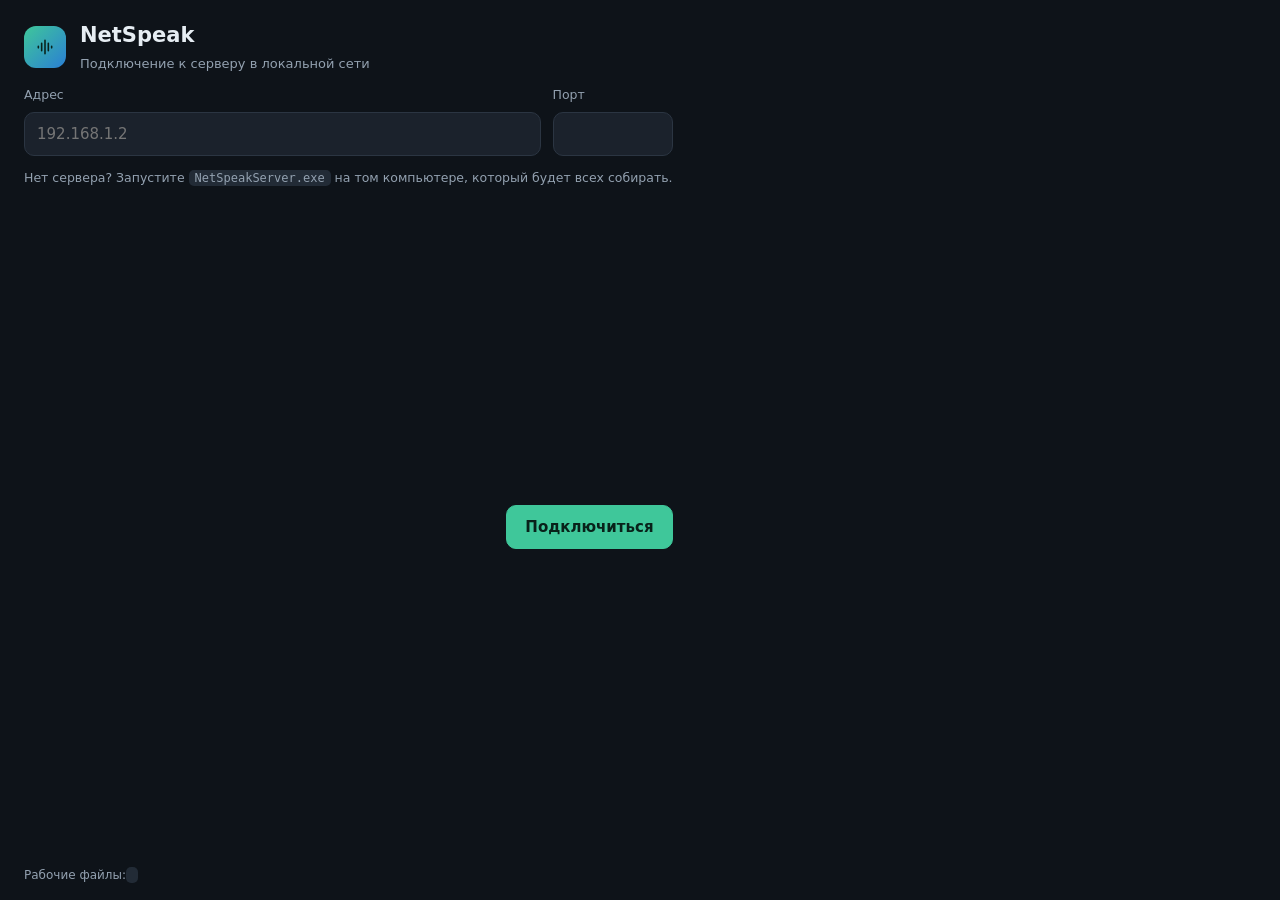
<file: src/launcher_ui/client.html>
<!DOCTYPE html>
<html lang="ru">
<head>
<meta charset="utf-8">
<title>NetSpeak</title>
<link rel="stylesheet" href="launcher.css">
</head>
<body>

<!-- Знак — тот же, что в приложении: тот же path и те же размеры.
     Держим его символом и ссылкой, как в src/web/index.html, чтобы правка
     знака в одном месте не расходилась с другим. -->
<svg width="0" height="0" style="position:absolute"><defs>
  <symbol id="i-wave" viewBox="0 0 24 24"><path d="M4 11v2M8 7.5v9M12 4v16M16 7.5v9M20 11v2"/></symbol>
</defs></svg>

<!-- Клиент только подключается: сервер запускается отдельной программой
     NetSpeakServer.exe. Здесь — адрес, по которому он работает. -->
<section class="screen is-active" id="scr-join">
  <header class="head head--row">
    <span class="mark" aria-hidden="true">
      <svg viewBox="0 0 24 24"><use href="#i-wave"/></svg>
    </span>
    <div>
      <h1>NetSpeak</h1>
      <p class="sub">Подключение к серверу в локальной сети</p>
    </div>
  </header>

  <div class="fields">
    <label class="field">
      <span>Адрес</span>
      <input type="text" id="hostIn" placeholder="192.168.1.2" autocomplete="off" spellcheck="false">
    </label>

    <label class="field">
      <span>Порт</span>
      <input type="number" id="portIn2" min="2" max="65535" step="1">
    </label>
  </div>

  <p class="hint" id="lastHint" hidden></p>

  <p class="hint hint--dim">
    Нет сервера? Запустите <code>NetSpeakServer.exe</code> на том компьютере,
    который будет всех собирать.
  </p>

  <p class="err" id="joinErr" hidden></p>

  <div class="actions">
    <button class="btn btn--primary" id="btnGo">Подключиться</button>
  </div>

  <p class="foot">Рабочие файлы: <code id="rootPath"></code></p>
</section>

<script src="client.js"></script>
</body>
</html>
</file>
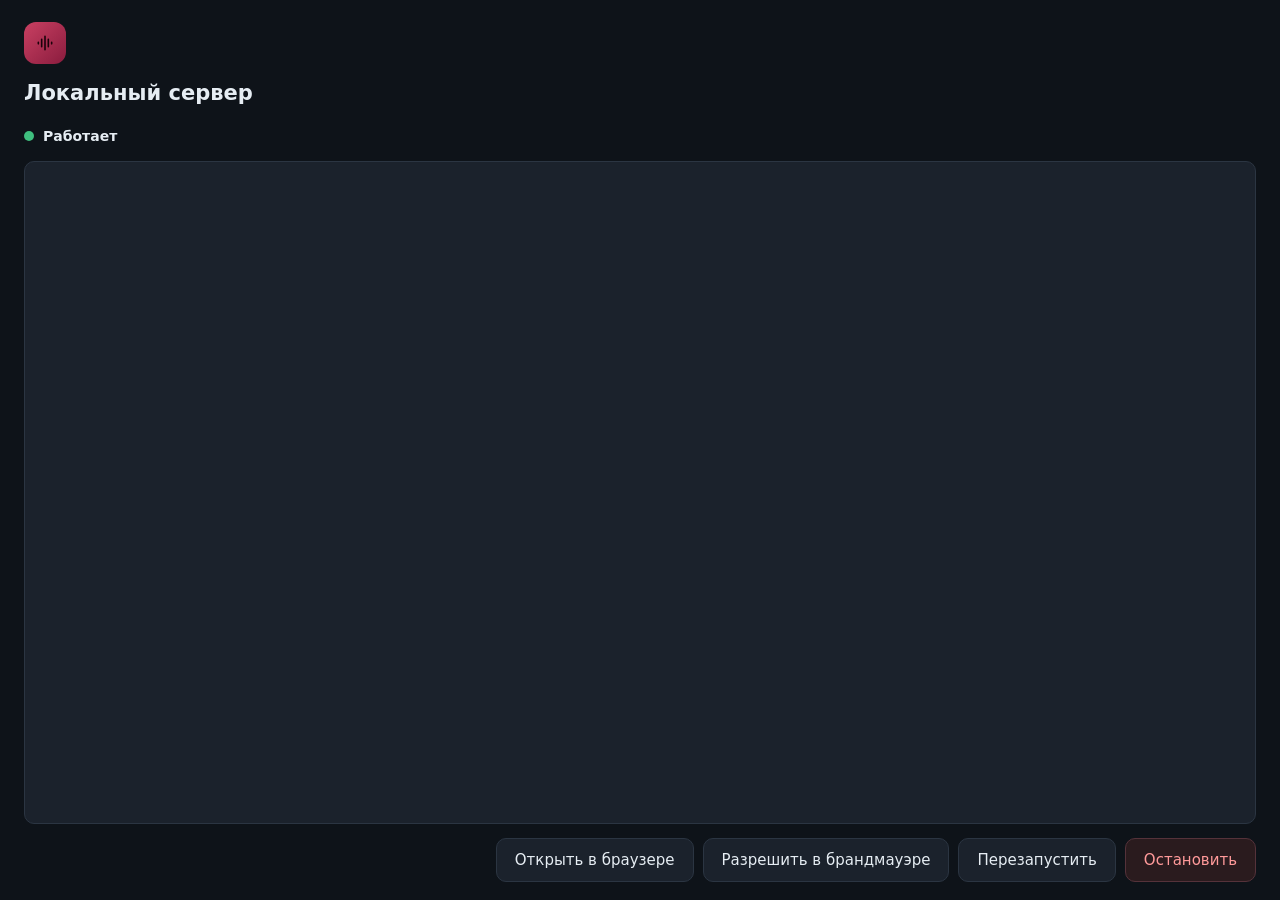
<file: src/launcher_ui/server.html>
<!DOCTYPE html>
<html lang="ru">
<head>
<meta charset="utf-8">
<title>Сервер NetSpeak</title>
<link rel="stylesheet" href="launcher.css">
<link rel="stylesheet" href="server.css">
</head>
<body class="server-body">

<!-- Знак — тот же, что в приложении: тот же path и те же размеры,
     символом и ссылкой, как в src/web/index.html. -->
<svg width="0" height="0" style="position:absolute"><defs>
  <symbol id="i-wave" viewBox="0 0 24 24"><path d="M4 11v2M8 7.5v9M12 4v16M16 7.5v9M20 11v2"/></symbol>
</defs></svg>

<!-- Окно локального сервера. Всегда на виду, пока сервер работает:
     видно, что он жив, и его можно остановить или перезапустить. -->
<header class="head">
  <span class="mark" aria-hidden="true">
    <svg viewBox="0 0 24 24"><use href="#i-wave"/></svg>
  </span>
  <h1>Локальный сервер</h1>
  <p class="sub" id="addrLine"></p>
</header>

<div class="srv-row">
  <span class="dot" id="dot"></span>
  <b id="stateText">Работает</b>
  <span class="muted" id="since"></span>
</div>

<pre class="log" id="logBox"></pre>

<!-- Обновление: появляется, когда новая версия уже скачана. Сервер сам
     перезапустится с ней в 3:00 ночи или по кнопке «Перезапустить». -->
<p class="upd" id="updLine" hidden></p>

<p class="err" id="err" hidden></p>

<div class="actions">
  <button class="btn" id="btnBrowser">Открыть в браузере</button>
  <button class="btn" id="btnFirewall" title="Голос идёт напрямую между компьютерами. Если брандмауэр его не пускает — собеседника не будет слышно">Разрешить в брандмауэре</button>
  <button class="btn" id="btnRestart">Перезапустить</button>
  <button class="btn btn--stop" id="btnStop">Остановить</button>
</div>

<script src="server.js"></script>
</body>
</html>
</file>
<file: src/launcher_ui/launcher.css>
/* Окно запуска NetSpeak. Тёмная тема — та же, что и в самом приложении,
   чтобы переход из запуска в чат не выглядел как два разных приложения. */

:root {
  --bg: #0e1319;
  --panel: #1b222c;
  --panel-2: #222b36;
  --line: #2b3542;
  --text: #e6edf3;
  --muted: #93a1b0;
  --accent: #3fc79a;
  --danger: #e05252;
}

* { box-sizing: border-box; }

html, body {
  margin: 0; height: 100%;
  background: var(--bg); color: var(--text);
  font: 15px/1.5 "Segoe UI", system-ui, sans-serif;
  -webkit-user-select: none; user-select: none;
  overflow: hidden;
}

/* экраны переключаются как страницы */
.screen {
  display: none; height: 100%; padding: 20px 24px 16px;
  flex-direction: column; gap: 13px;
}
body { display: flex; }
.screen.is-active { display: flex; }

/* Страховка: при крупном масштабировании Windows содержимое становится
   выше окна. Прокрутка лучше, чем кнопка, до которой нельзя дотянуться.
   В нормальном случае прокручивать нечего — содержимое ниже не идёт. */
.screen { overflow-y: auto; overflow-x: hidden; }

/* ── шапка ── */
.head h1 { margin: 0; font-size: 21px; font-weight: 600; }
.head .sub { margin: 2px 0 0; color: var(--muted); font-size: 13px; }
.head { display: flex; flex-direction: column; }

/* вариант в строку: значок слева, подписи справа — экономит высоту окна */
.head--row { flex-direction: row; align-items: center; gap: 14px; }
.head--row .mark { margin-bottom: 0; }

/* адрес и порт в один ряд — так окно ниже */
.fields { display: flex; gap: 12px; }
.fields .field:first-child { flex: 1; min-width: 0; }
.fields .field:last-child { width: 120px; flex: none; }

.hint--dim { color: var(--muted); font-size: 12.5px; }

/* Тот же знак, что в приложении, — ровно теми же числами:
   квадрат 42px, скругление 12px, рисунок 20px, обводка 1.9, круглые концы.
   (styles.css, .brand__mark и .ic.)

   Раньше знак был собран из CSS-градиентов, и проценты считались от всего
   квадрата, а не от внутреннего поля 24×24. Полоски разъехались вдвое
   шире и растянулись по высоте — выглядело как грязь. Рисуем тем же SVG,
   какой рисуется в приложении, и расхождений быть не может. */
.mark {
  display: grid; place-items: center;
  width: 42px; height: 42px; border-radius: 12px; margin-bottom: 14px;
  background: linear-gradient(135deg, var(--accent), #2a7fd4);
  flex: none;
}
.mark svg {
  width: 20px; height: 20px;
  fill: none; stroke: var(--on-accent, #08221a); stroke-width: 1.9;
  stroke-linecap: round; stroke-linejoin: round;
}

/* ── карточки выбора ── */
.cards { display: flex; flex-direction: column; gap: 12px; }
.card {
  text-align: left; padding: 16px 18px; border-radius: 14px; cursor: pointer;
  background: var(--panel); border: 1px solid var(--line); color: var(--text);
  display: flex; flex-direction: column; gap: 4px;
  font: inherit; transition: border-color .15s, background .15s;
}
.card:hover { border-color: var(--accent); background: var(--panel-2); }
.card b { font-size: 15.5px; font-weight: 600; }
.card span { color: var(--muted); font-size: 13px; }

.foot { margin: auto 0 0; color: var(--muted); font-size: 12px; }
code {
  background: var(--panel-2); padding: 1px 6px; border-radius: 5px;
  font-family: Consolas, monospace; font-size: 12px;
}

/* ── поля ── */
.field { display: flex; flex-direction: column; gap: 7px; }
.field > span { color: var(--muted); font-size: 12.5px; }
.field small { color: var(--muted); font-size: 11.5px; }
input[type=text], input[type=number] {
  background: var(--panel); border: 1px solid var(--line); color: var(--text);
  border-radius: 10px; padding: 10px 12px; font: inherit; outline: none;
  -webkit-user-select: text; user-select: text;
}
input:focus { border-color: var(--accent); }

.radios { display: flex; flex-direction: column; gap: 6px; }
.radios label {
  display: flex; align-items: center; gap: 9px; padding: 9px 12px;
  border: 1px solid var(--line); border-radius: 10px; cursor: pointer;
  background: var(--panel); font-size: 14px;
}
.radios label:hover { border-color: var(--accent); }
.radios input { accent-color: var(--accent); }

.check { display: flex; align-items: center; gap: 9px; font-size: 13.5px; cursor: pointer; }
.check input { width: 16px; height: 16px; accent-color: var(--accent); }

.err {
  margin: 0; color: var(--danger); font-size: 13px; white-space: pre-line;
}
.hint { margin: 0; color: var(--muted); font-size: 12.5px; }

/* ── журнал ── */
.log {
  flex: 1; margin: 0; padding: 12px 14px; overflow: auto; resize: none;
  background: var(--panel); border: 1px solid var(--line); border-radius: 10px;
  color: var(--muted); font: 12.5px/1.55 Consolas, monospace;
  -webkit-user-select: text; user-select: text; white-space: pre-wrap;
}
.status { margin: 0; color: var(--muted); font-size: 13px; }
.status.is-ok { color: var(--accent); }
.status.is-bad { color: var(--danger); }

/* ── кнопки ── */
.actions { margin-top: auto; display: flex; gap: 9px; justify-content: flex-end; }
.btn {
  padding: 10px 18px; border-radius: 10px; cursor: pointer; font: inherit;
  background: var(--panel); border: 1px solid var(--line); color: var(--text);
  transition: border-color .15s, background .15s;
}
.btn:hover:not(:disabled) { border-color: var(--accent); }
.btn:disabled { opacity: .45; cursor: default; }
.btn--primary {
  background: var(--accent); border-color: var(--accent);
  color: #08221a; font-weight: 600;
}
.btn--primary:hover:not(:disabled) { background: #37b78b; border-color: #37b78b; }
</file>
<file: src/launcher_ui/server.css>
/* Окно локального сервера. Тёмная тема — как в остальной программе,
   но значок бордовый, чтобы окно сервера не путать с окном клиента.
   Градиент тот же, что в icon-server.ico. */
.server-body {
  --accent: #c94062;
  --accent-soft: #8a1c3e;
  display: flex; flex-direction: column;
  padding: 22px 24px 18px; gap: 14px; overflow: hidden;
}

/* Тот же знак, что в приложении, только бордовый. Размеры и обводка —
   из launcher.css, здесь меняется только цвет: полоски почти чёрные. */
.server-body .mark,
.server-body .srv-badge {
  background: linear-gradient(135deg, var(--accent), var(--accent-soft));
}
.server-body .mark svg,
.server-body .srv-badge svg {
  stroke: #180209;
}

/* строка состояния: зелёная точка работает, красная — остановлен */
.srv-row { display: flex; align-items: center; gap: 9px; font-size: 14px; }
.dot {
  width: 10px; height: 10px; border-radius: 50%;
  background: #3fbf7f; flex: none;
}
.dot.is-off { background: var(--danger); }
.dot.is-wait { background: #d9b53a; }
.muted { color: var(--muted); font-weight: 400; font-size: 12.5px; }

.server-body .log { min-height: 120px; }

/* Готовое обновление: тихо заметно, но не кричит */
.upd {
  margin: 0; font-size: 12.5px; color: var(--accent);
  border: 1px solid #55323a; border-radius: 9px;
  background: #241a1e; padding: 7px 10px;
}

.server-body .actions { margin-top: auto; }

/* остановка — действие, которое легко сделать не там, поэтому другая */
.btn--stop {
  background: #2a1b1e; border-color: #55323a; color: #ff9a9a;
}
.btn--stop:hover:not(:disabled) { border-color: var(--danger); color: var(--danger); }
</file>
